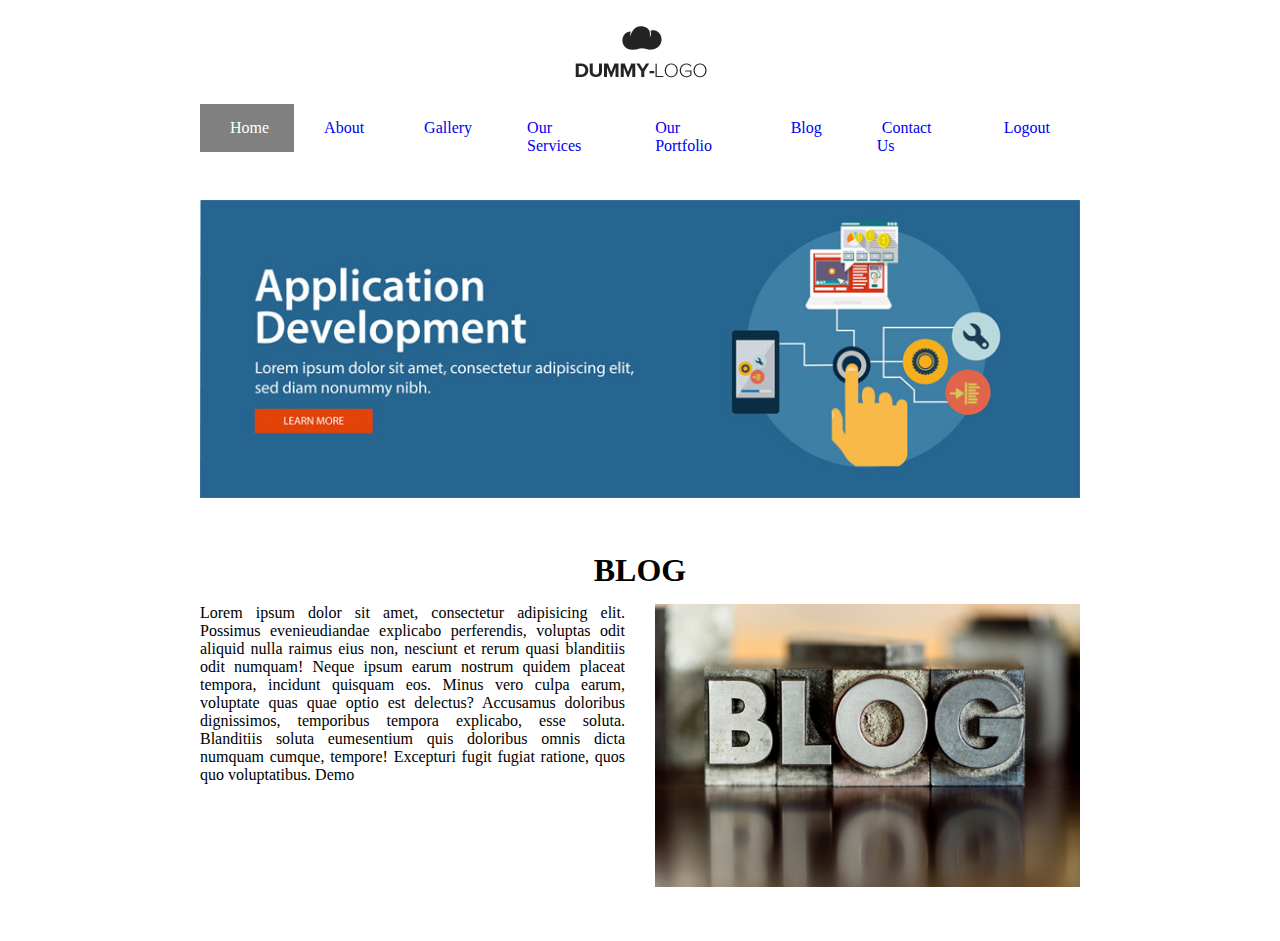
<file: old-and-from-scratch/index.html>
<?php
session_start();
if(isset($_SESSION['uname']) && isset($_SESSION['upass'])){
    if($_SESSION['uname'] != 'user'){
        echo 'Error: Wrong user name';
        header('location: login.html');
    }
    else if($_SESSION['upass'] != 'user'){
        echo 'Error: Wrong user password';
        header('location: login.html');
    }
}
else{
    header('location: login.html');
}
?>


<!DOCTYPE html>
<html lang="en">

<head>
    <meta charset="UTF-8">
    <meta name="viewport" content="width=device-width, initial-scale=1.0">
    <title>Md Wahid | Home</title>
    <link rel="stylesheet" href="https://use.fontawesome.com/releases/v5.3.1/css/all.css" integrity="sha384-mzrmE5qonljUremFsqc01SB46JvROS7bZs3IO2EmfFsd15uHvIt+Y8vEf7N7fWAU" crossorigin="anonymous">
    <link href="https://fonts.googleapis.com/css?family=Pacifico" rel="stylesheet">
    <link rel="stylesheet" href="asset/css/style.css">
    <link rel="stylesheet" href="asset/css/responsive.css">
    <link rel="icon" href="./asset/images/mw.png">
</head>

<body>
    <div class="wrapper">
       
       
        <div class="logo-section">
            <img src="asset/images/logo.png" alt="">
        </div>
        
        
        
        
        
        <div class="main-menu">
            <ul>
                <li><a href="#home"><i class="fas fa-home"></i> Home</a></li>
                <li><a href="#about">About</a></li>
                <li><a href="#gallary"><i class="far fa-images"></i> Gallery</a></li>
                <li><a href="#services">Our Services</a>
                    <ul>
                        <li><a href="#services/web-design">Web Design</a></li>
                        <li><a href="#services/mobile-application">Mobile Application</a></li>
                        <li><a href="#services/domain-hosting">Domain Hosting</a></li>
                        <li><a href="#services/digital-marketing">Digital Marketing</a></li>
                        <li><a href="#services/graphic-design">Graphic Design</a></li>
                    </ul>
                </li>
                <li><a href="#portfolio">Our Portfolio</a></li>
                <li><a href="#blog"><i class="fas fa-blog"></i> Blog</a></li>
                <li><a href="#contact"><i class="far fa-address-card"></i> Contact Us</a></li>
                <li>
                   <a href="./logout.php"><i class="fas fa-sign-out-alt"></i> Logout</a>
                </li>
            </ul>
        </div>
        
        
        
        
        
        <div class="banner-section">
            <img src="asset/images/banner.jpg" alt="">
        </div>
        
        
        
        
        
        <div class="blog-section">
           
            <div class="blog-title">
                <h1>Blog</h1>
            </div>
                
                
            <div class="blog-content">
                <div class="blog-description">
                    <p>Lorem ipsum dolor sit amet, consectetur adipisicing elit. Possimus evenieudiandae explicabo perferendis, voluptas odit aliquid nulla raimus eius non, nesciunt et rerum quasi blanditiis odit numquam! Neque ipsum earum nostrum quidem placeat tempora, incidunt quisquam eos. Minus vero culpa earum, voluptate  quas quae optio est delectus? Accusamus doloribus dignissimos, temporibus tempora explicabo, esse soluta. Blanditiis soluta eumesentium quis doloribus omnis dicta numquam cumque, tempore! Excepturi fugit fugiat ratione, quos quo voluptatibus. Demo</p>
                </div>
                
                <div class="blog-image">
                    <img src="asset/images/blog.jpg" alt="">                
                </div>
                
            </div>
        </div>
        
        
        
    
    </div>
    
    <script src="asset/js/jquery-3.3.1.min.js"></script>  
   <script src="asset/js/main.js"></script>
</body>

</html>
</file>
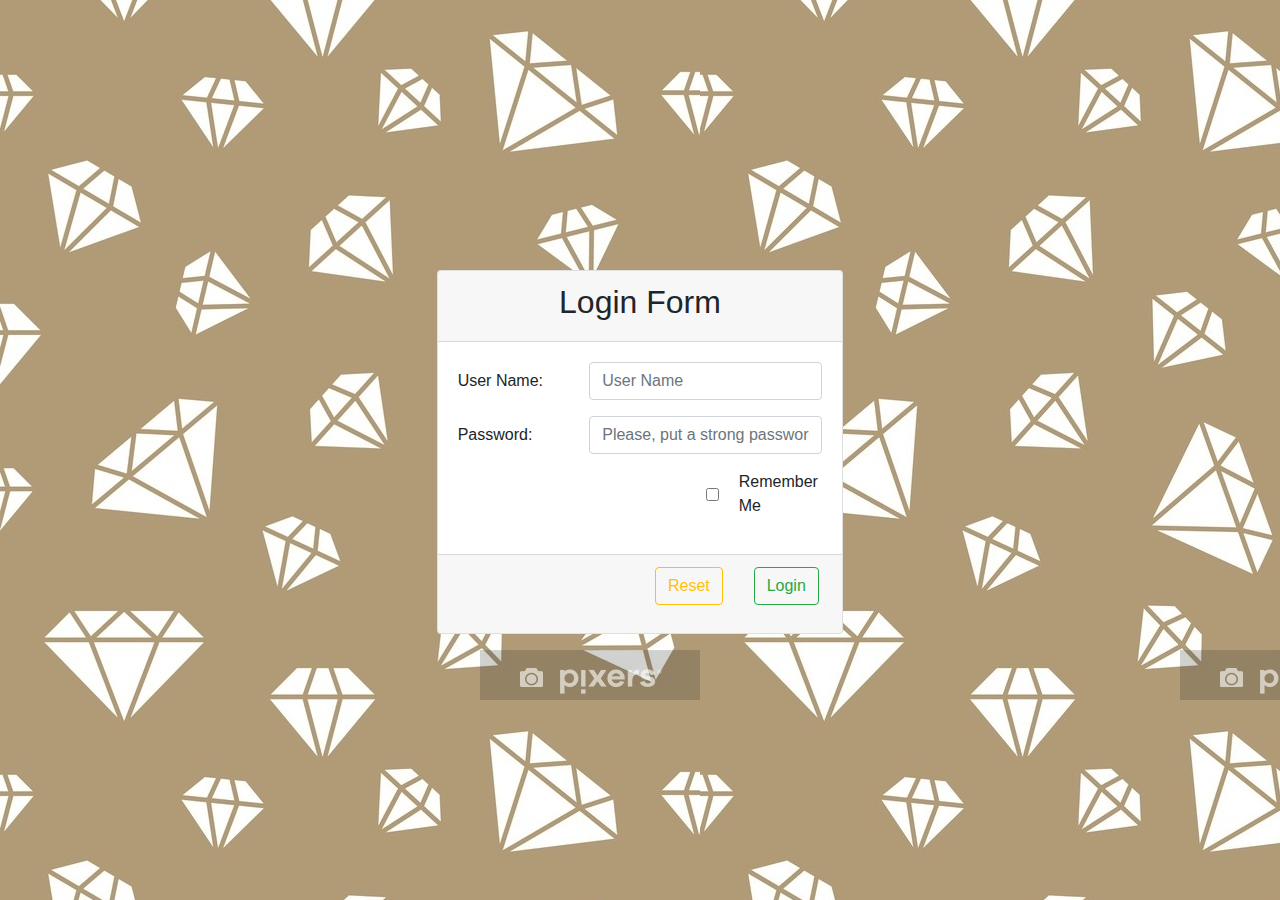
<file: old-and-from-scratch/login.html>
<!DOCTYPE html>
<html lang="en">
<head>
    <meta charset="UTF-8">
    <title>Md Wahid | login</title>
    <link rel="stylesheet" href="https://use.fontawesome.com/releases/v5.3.1/css/all.css" integrity="sha384-mzrmE5qonljUremFsqc01SB46JvROS7bZs3IO2EmfFsd15uHvIt+Y8vEf7N7fWAU" crossorigin="anonymous">
    <link href="https://fonts.googleapis.com/css?family=Pacifico" rel="stylesheet">
    <link rel="stylesheet" href="https://stackpath.bootstrapcdn.com/bootstrap/4.4.1/css/bootstrap.min.css" integrity="sha384-Vkoo8x4CGsO3+Hhxv8T/Q5PaXtkKtu6ug5TOeNV6gBiFeWPGFN9MuhOf23Q9Ifjh" crossorigin="anonymous">
    <link rel="stylesheet" href="asset/css/style.css">
    <link rel="stylesheet" href="asset/css/responsive.css">
    <link rel="icon" href="./asset/images/mw.png">
    
    <style>
        body{
            background: url('./asset/images/diamonds.jpg');
        }
    </style>
    
</head>
<body>

    
  
    

  
      
      
      
      
<div class="row" style="position: relative;">
    <div class="col-md-4 offset-md-4" style="position: absolute; top: 30vh;">
        <div class="card">
            <div class="card-header text-center">
                <h2>Login Form</h2>
            </div>
            <form action="./login.php" method="post">
        <div class="card-body">
                <div class="form-group row">
                    <label for="uname" class="col-md-4 col-form-label">User Name: </label>
                    <div class="col-md-8">
                        <input type="text" class="form-control" id="uname" name="uname" placeholder="User Name" required>
                    </div>
                </div>
                <div class="form-group row">
                    <label for="upass" class="col-md-4 col-form-label">Password: </label>
                    <div class="col-md-8">
                        <input type="password" class="form-control" id="upass" name="upass" placeholder="Please, put a strong password" required>
                    </div>
                </div>
                <div class="form-group row">
                    <div class="form-check form-check-inline offset-md-8">
                        <input class="form-check-input" type="checkbox" id="checkbox" value="rember">
                        <label class="form-check-label col-md-12" for="checkbox"> Remember Me</label>
                    </div>
                </div>
            
        </div>
            <div class="card-footer text-muted">
                <div class="form-group row offset-md-6">
                    <div class="col-md-6">
                        <input type="reset" class="btn btn-outline-warning" value="Reset">
                    </div>
                    <div class="col-md-6">
                        <input type="submit" class="btn btn-outline-success" value="Login">
                    </div>
                </div>
            </div>
            </form>
        </div>
    </div> 
</div>     
      
      
  
  
  

<script src="https://code.jquery.com/jquery-3.4.1.slim.min.js" integrity="sha384-J6qa4849blE2+poT4WnyKhv5vZF5SrPo0iEjwBvKU7imGFAV0wwj1yYfoRSJoZ+n" crossorigin="anonymous"></script>
<script src="https://cdn.jsdelivr.net/npm/popper.js@1.16.0/dist/umd/popper.min.js" integrity="sha384-Q6E9RHvbIyZFJoft+2mJbHaEWldlvI9IOYy5n3zV9zzTtmI3UksdQRVvoxMfooAo" crossorigin="anonymous"></script>
<script src="https://stackpath.bootstrapcdn.com/bootstrap/4.4.1/js/bootstrap.min.js" integrity="sha384-wfSDF2E50Y2D1uUdj0O3uMBJnjuUD4Ih7YwaYd1iqfktj0Uod8GCExl3Og8ifwB6" crossorigin="anonymous"></script>

</body>
</html>
</file>
<file: old-and-from-scratch/asset/css/style.css>
*{
    margin: 0;
    padding: 0;
}

.wrapper{
    padding: 0px 200px;
}


/*------------ LOGO SECTION ---------------*/
.logo-section{}
.logo-section img{
    display: block;
    margin: auto;
}



/*------------ MAIN MENU SECITON ------------*/
/*
.main-menu{}
.main-menu>ul{
    list-style: none;
    display: flex;
    justify-content: center;
    margin-bottom: 30px;
}
.main-menu>ul>li{
    position: relative;
}
.main-menu>ul>li>a{
    display: block;
    padding: 15px 25px;
    text-decoration: none;
    font-weight: 700;
}
.main-menu>ul>li>a:hover{
    background: grey;
    color: white;
}
*/

/* Dropdown Menu */
/*
.main-menu>ul>li>ul{
    position: absolute;
    left: 0;
    top: 100%;
    display: none;
    flex-direction: column;
    list-style: none;
    background: gray;
    min-width: 180px;
    margin-left: 5px;
}
.main-menu>ul>li>ul>li{}
.main-menu>ul>li>ul>li>a{
    color: black;
    text-decoration: none;
    padding: 8px;
    display: block;
    border-bottom: 1px solid black;
}
.main-menu>ul>li>ul>li:last-child>a{
    border: none;
}
.main-menu>ul>li>ul>li>a:hover{
    background: black;
    color: white;
}
.main-menu>ul>li:hover>ul{
    display: flex;
}
*/



/**************************/
/*************************/
.main-menu{}
.main-menu>ul{
    list-style: none;
    display: flex;
    justify-content: center;
    margin-bottom: 30px;
}
.main-menu>ul>li{
    position: relative;
}
.main-menu ul li .active{
    background: grey;
    color: white;
}
.main-menu>ul>li>a{
/*    color: black;*/
    padding: 15px 25px;
    display: block;
/*    border: 1px solid gray;*/
    margin: 0px 5px 0px 0px;
/*    border-radius: 4px;*/
    text-decoration: none;
}
.main-menu>ul>li>a i{
    padding-right: 5px;
}
.main-menu>ul>li>a:hover{
    background: grey;
    color: white;
}
.main-menu>ul>li:hover>a{
    background: grey;
    color: white;
}

/* Dropdown Menu */
.main-menu>ul>li>ul{
    position: absolute;
    left: 0;
    top: 100%;
    display: none;
    flex-direction: column;
    list-style: none;
    background: gray;
    min-width: 180px;
    margin-left: 0px;
}
.main-menu>ul>li>ul>li{}
.main-menu ul li ul li .active{
    background: grey;
    color: white;
}
.main-menu>ul>li>ul>li>a{
    color: black;
    text-decoration: none;
    padding: 8px;
    display: block;
    border-bottom: 1px solid black;
}
.main-menu>ul>li>ul>li:last-child>a{
    border: none;
}
.main-menu>ul>li>ul>li>a:hover{
    background: grey;
    color: white;
}


.main-menu>ul>li:hover>ul{
    display: flex;
}
/**************************/
/*************************/




/*----------- BANNER SECITON ---------------*/
.banner-section{}
.banner-section img{
    width: 100%;
    height: auto;
}




/*---------- BLOG SECTION -------------*/
.blog-section{
    padding: 50px 0px;
}
.blog-section .blog-title{}
.blog-section .blog-title h1{
    text-align: center;
    padding-bottom: 15px;
    text-transform: uppercase;
}


.blog-section .blog-content{
    display: flex;
}
.blog-section .blog-content .blog-description{
    margin-right: 15px;
    text-align: justify;
    width: 50%;
}
.blog-section .blog-content .blog-description p{}

.blog-section .blog-content .blog-image{
    margin-left: 15px;
    width: 50%;
}
.blog-section .blog-content .blog-image img{}
.blog-section .blog-content .blog-image img{
    width: 100%;
}
</file>
<file: old-and-from-scratch/asset/css/responsive.css>
@media only screen and (max-width:1024px){
    .wrapper{
        padding: 0px 100px;
    }
      
    
}

/*------------------------------------------------*/

@media only screen and (max-width:768px){
    .main-menu>ul>li>a{
        padding: 10px;
    }
}

/*------------------------------------------------*/


@media only screen and (max-width:480px){
    .wrapper{
        padding: 0px 50px;
    }
    .main-menu>ul{
        flex-direction: column;
    }
    .main-menu>ul>li>a{
        border-bottom: 1px solid gray;
    }
    .main-menu>ul>li:last-child a{
        border: none;
    }
    .blog-section .blog-content{
        flex-direction: column-reverse;
    }
    .blog-section .blog-content .blog-image{
        width: 100%;
        margin: 0px;
    }
    .blog-section .blog-content .blog-description{
        width: 100%;
        margin: 0;
        margin-top: 15px;
    }
}
/*------------------------------------------------*/


@media only screen and (max-width:320px){
    .wrapper{
        padding: 0px 10px;
    }
    .main-menu>ul>li>a{
        padding: 5px;
    }
    
    
}
</file>
